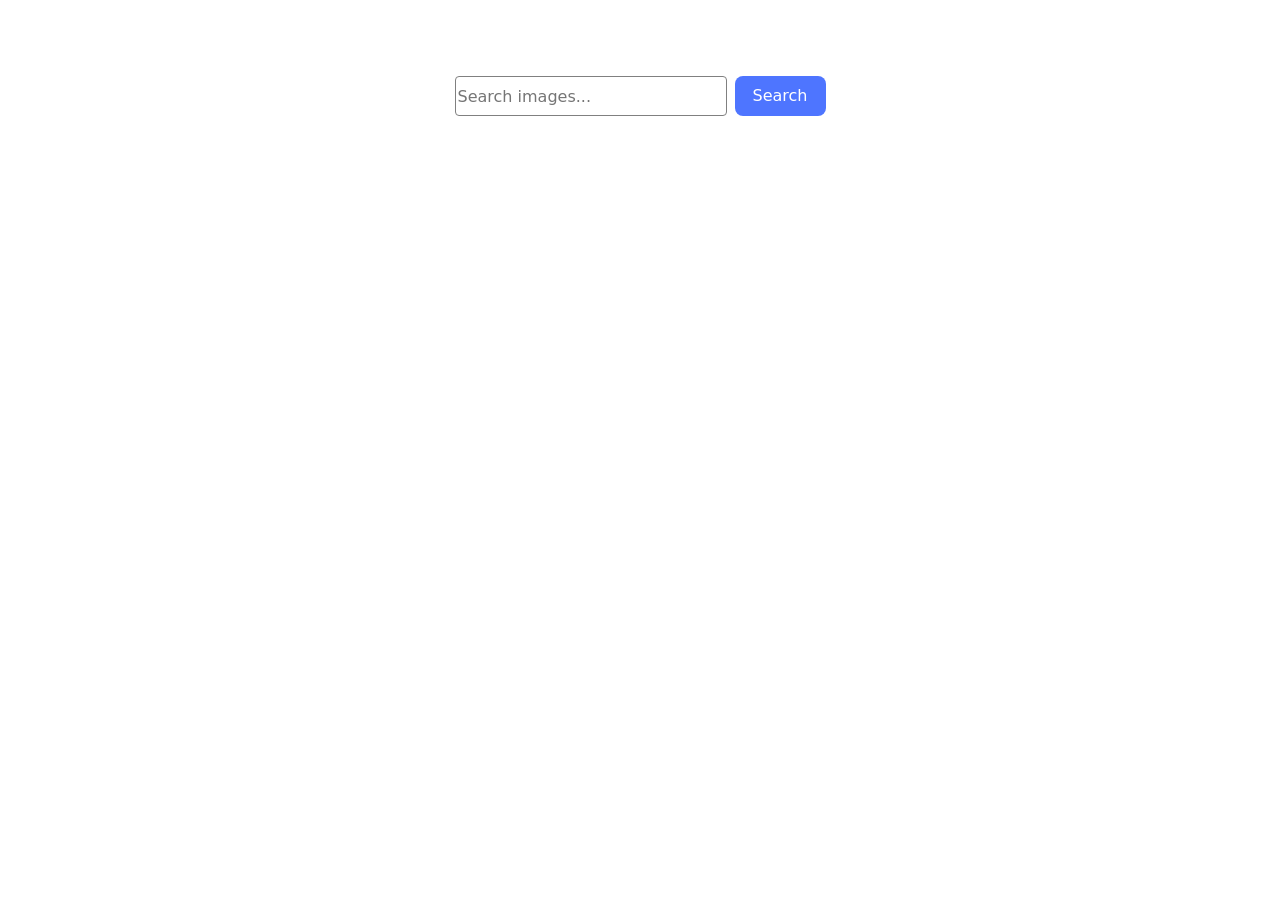
<file: src/index.html>
<!doctype html>
<html lang="en">
  <head>
    <meta charset="UTF-8" />
    <meta name="viewport" content="width=device-width, initial-scale=1.0" />
    <title>goit-js-hw-11</title>
    <link rel="preconnect" href="https://fonts.googleapis.com" />
    <link rel="preconnect" href="https://fonts.gstatic.com" crossorigin />
    <link
      href="https://fonts.googleapis.com/css2?family=Montserrat:ital,wght@1,100..900&display=swap"
      rel="stylesheet"
    />
    <link
      href="https://fonts.googleapis.com/css2?family=Montserrat:ital,wght@1,100..900&display=swap"
      rel="stylesheet"
    />
    <link
      rel="stylesheet"
      href="https://cdn.jsdelivr.net/npm/modern-normalize@3.0.1/modern-normalize.min.css"
    />
    <link rel="stylesheet" href="./css/styles.css" />
  </head>
  <body>
    <div class="container">
      <form class="form">
        <label class="input-label">
          <input
            type="text"
            name="search-text"
            placeholder="Search images..."
            required
          />
        </label>
        <button class="input-btn" type="submit">Search</button>
      </form>

      <ul class="gallery"></ul>

      <div class="loader hide"></div>
    </div>
    <script type="module" src="./main.js"></script>
  </body>
</html>
</file>
<file: src/css/styles.css>
@import url('./reset.css');
@import url('./base.css');

.container {
  max-width: 1440px;
  margin: 0 auto;
  padding: 40px;
}

.form {
  display: flex;
  justify-content: center;
  align-items: center;
  gap: 8px;
  padding-top: 36px;
}
.input-label input {
  width: 272px;
  height: 40px;
  border: 1px solid #808080;
  border-radius: 4px;
}
.input-label input:hover {
  border-color: #000;
}

.input-label input:active {
  border-color: #4e75ff;
}
.input-btn {
  width: 91px;
  height: 40px;
  font-weight: 500;
  border-radius: 8px;
  padding: 8px 16px;
  background-color: #4e75ff;
  color: #fff;
}

.input-btn:hover {
  background-color: #6c8cff;
}

ul {
  display: flex;
}
.gallery {
  justify-content: center;
  flex-wrap: wrap;
  gap: 24px;
  margin-top: 15px;
}
.gallery-list {
  width: calc((100% - 48px) / 3);
}
.gallery-link {
}
.gallery-img {
  min-width: 100%;
  border: 1px solid #808080;
  border-bottom: none;
}
.info {
  display: flex;
  justify-content: space-evenly;
  text-align: center;
  gap: 0;
  border: 1px solid #808080;
  border-top: none;
}
.info-list {
  height: 48px;
}
.gallery-item-title {
  font-size: 12px;
  line-height: 1.3;
}
.gallery-item-text {
  font-size: 12px;
  line-height: 2;
}

.loader {
  position: absolute;
  left: 45%;
  width: 48px;
  height: 48px;
  border: 5px solid;
  border-color: #ff3d00 transparent;
  border-radius: 50%;
  display: inline-block;
  box-sizing: border-box;
  animation: rotation 1s linear infinite;
  margin-top: 10px;
}

.hide {
  display: none;
}
@keyframes rotation {
  0% {
    transform: rotate(0deg);
  }
  100% {
    transform: rotate(360deg);
  }
}
</file>
